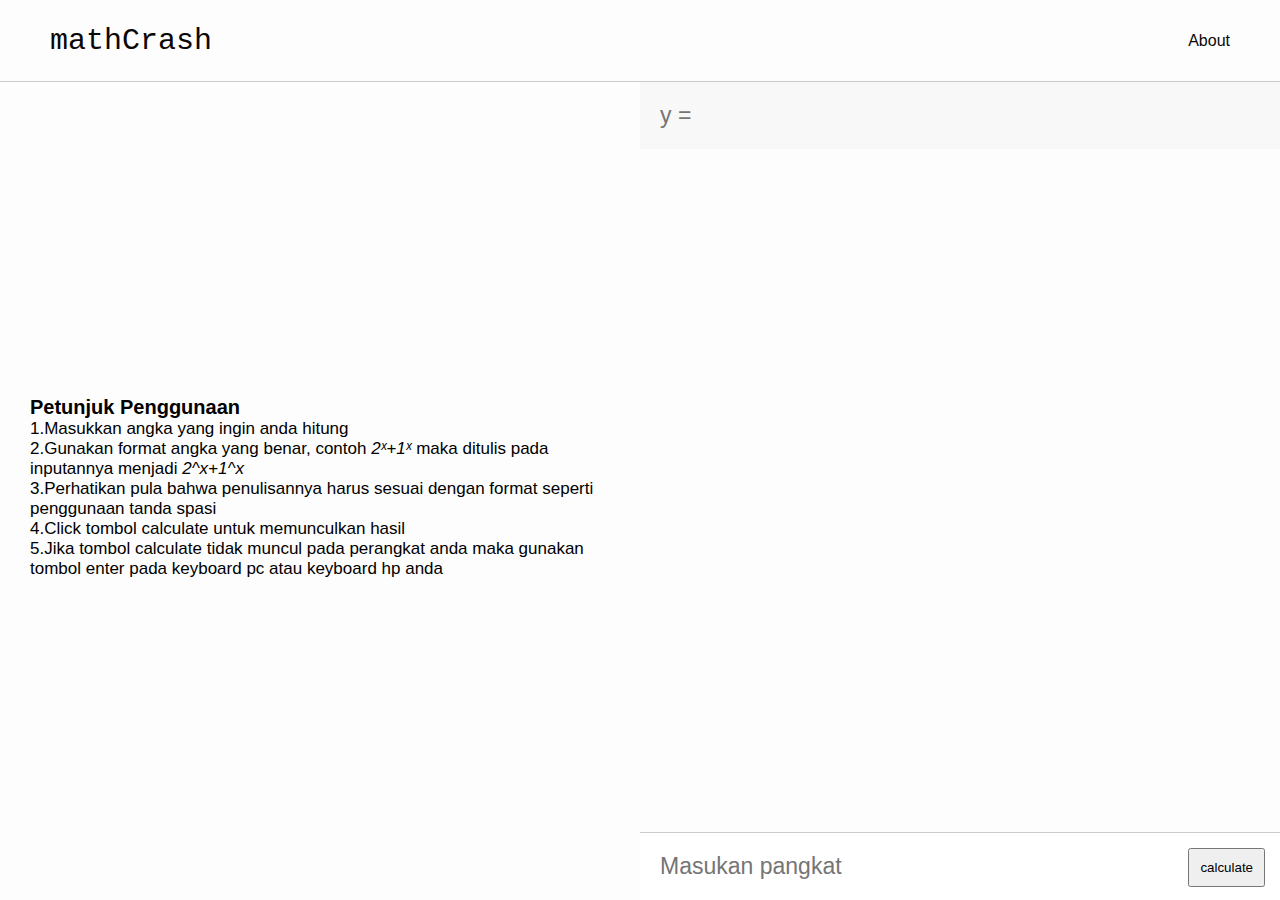
<file: index.html>
<!DOCTYPE html>
<html lang="en">
<head>
    <meta charset="UTF-8">
    <meta name="viewport" content="width=device-width, initial-scale=1.0">
    <title>Fungsi Eksponensial</title>
    <link rel="stylesheet" href="css/style.css">
</head>
<body>
    <div class="container">
        <div class="navbar">
            <a href="index.html" class="logo">mathCrash</a>
            <a href="about.html" class="about">About</a>
        </div>
        <div class="display-calculator">
            <div class="graph">
                <div id="myPlot" class="coord" style="width:100%;">
                    <div class="guide-wrapper">
                        <div class="guide">
                            <h2>Petunjuk Penggunaan</h2>
                            <p>1.Masukkan angka yang ingin anda hitung</p>
                            <p>2.Gunakan format angka yang benar, contoh <i>2ˣ+1ˣ</i> maka ditulis pada inputannya menjadi <i>2^x+1^x</i></p>
                            <p>3.Perhatikan pula bahwa penulisannya harus sesuai dengan format seperti penggunaan tanda spasi</p>
                            <p>4.Click tombol calculate untuk memunculkan hasil</p>
                            <p>5.Jika tombol calculate tidak muncul pada perangkat anda maka gunakan tombol enter pada keyboard pc atau keyboard hp
                            anda</p>
                        </div>
                    </div>
                </div>
                
            </div>
            <div class="calculator-input">    
                <input type="text" placeholder="y = " class="input-converted" disabled>
                
                <div class="user-input">
                    <input type="text" placeholder="Masukan pangkat" class="input-number">
                </div>  
                <button class="calculate">calculate</button>
            </div>
        </div>
    </div>
    
    <script src="https://cdn.plot.ly/plotly-latest.min.js"></script>
    <script src="js/script.js"></script>
    
</html>
</file>
<file: css/style.css>
* {
    margin: 0;
    padding: 0;
}

body {
    /* border: 1px solid #000; */
    width: 100%;
    height: 100vh;
    background-color: #fdfdfd;
    overflow: hidden;
    /* overflow: hidden; */
}

/* container */
.container {
    width: 100%;
    height: 100%;
}

/* navbar */
.container .navbar {
    position: relative;
    height: 9%;
    display: flex;
    align-items: center;
    border-bottom: 1px solid #cbcbcb;
}

.navbar .logo {
    color: rgb(10, 7, 7);
    font-family: monospace;
    text-decoration: none;
    font-size: 30px;
    position: absolute;
    left: 50px;
    transition: .1s ease-in;
}

.navbar .logo:hover {
    font-weight: 600;
    color: rgb(69, 62, 217);
}

.navbar .about {
    color: rgb(10, 7, 7);
    font-family: sans-serif;
    text-decoration: none;
    position: absolute;
    right: 50px;
    transition: .1s ease-in;
}

.navbar .about:hover {
    font-weight: 600;
    color: rgb(69, 62, 217);
}

/* display calculator */
.container .display-calculator {
    width: 100% ;
    display: flex;
    height: 90%;

    /* align-items: center; */
    /* flex-direction: row; */
}

/* display graphic */
.display-calculator .graph {
    display: flex;
    width: 50%;
    height: 100%;
}

/* guide  */
.guide-wrapper {
    display: flex;
    justify-content: center;
    align-items: center;
    height: 100%;
}

.guide {
    /* color: aqua; */
    /* background-color: aqua; */
    font-family: sans-serif;
    margin: 0 30px;
}

.guide-wrapper .guide h2 {
    font-size: 20px;
}
.guide-wrapper .guide p {
    font-size: 17px;
}

/* hide guide */
.hide {
    display: none;
}

/* input the number */
.display-calculator .calculator-input {
    position: relative;
    width: 50%;
}

.calculator-input .input-converted {
    border: none;
}

/* positioning the input in the bottom of the page */
.calculator-input .user-input {
    width: 100%;
    position: fixed;
    bottom: 0;
}

.calculator-input input {
    width: 100%;
    padding: 20px;
    border: 1px solid #cbcbcb;
    border-bottom: none;
    border-left: none;
    border-right: none;
    outline: none;
    font-size: 23px;
}   

/* calculate the number */
.calculator-input .calculate {
    position: absolute;
    right: 15px;
    bottom: 5px;
    padding: 10px;
    }

/* responsive */
@media screen and (max-width: 810px) {
    .container .display-calculator {
        flex-direction: column;
    }
    
    .display-calculator .graph {
        width: 100%;
        height: 100%;
    }
    
    .display-calculator .calculator-input {
        width: 100%;
    }
    
    .calculator-input .calculate {
        position: absolute;
        right: 15px;
        bottom: 5px;
        padding: 10px;
        }
    
    .input-converted {
        display: none;
        }
    .calculate {
        display: none;
    }

    }

@media screen and (max-width: 480px) {
    .calculator-input .calculate {
        position: absolute;
        right: 15px;
        bottom: 5px;
        padding: 10px;
    }
    .graph .coord {
        height: 500px;
    }
        
    .guide-wrapper .guide h2 {
        font-size: 17px;
    }
    
    .guide-wrapper .guide p {
        font-size: 15px;
    }
}
</file>
